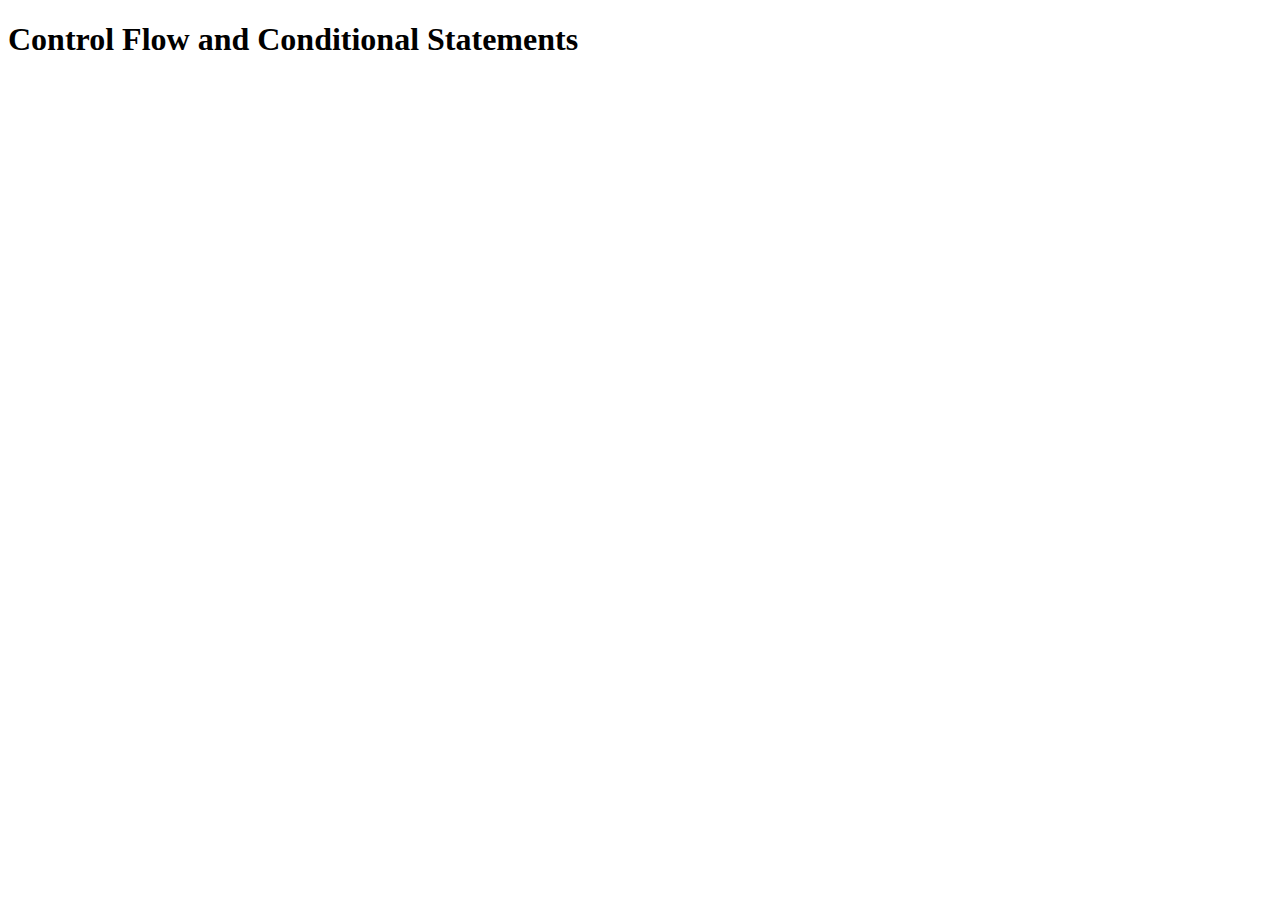
<file: index.html>
<!DOCTYPE html>
<html lang="en">
<head>
    <meta charset="UTF-8">
    <meta name="viewport" content="width=device-width, initial-scale=1.0">
    <title>Control Flow</title>
</head>
<body>
        <h1>Control Flow and Conditional Statements</h1>
    <script src="./control_flow.js"></script>
</body>
</html>
</file>
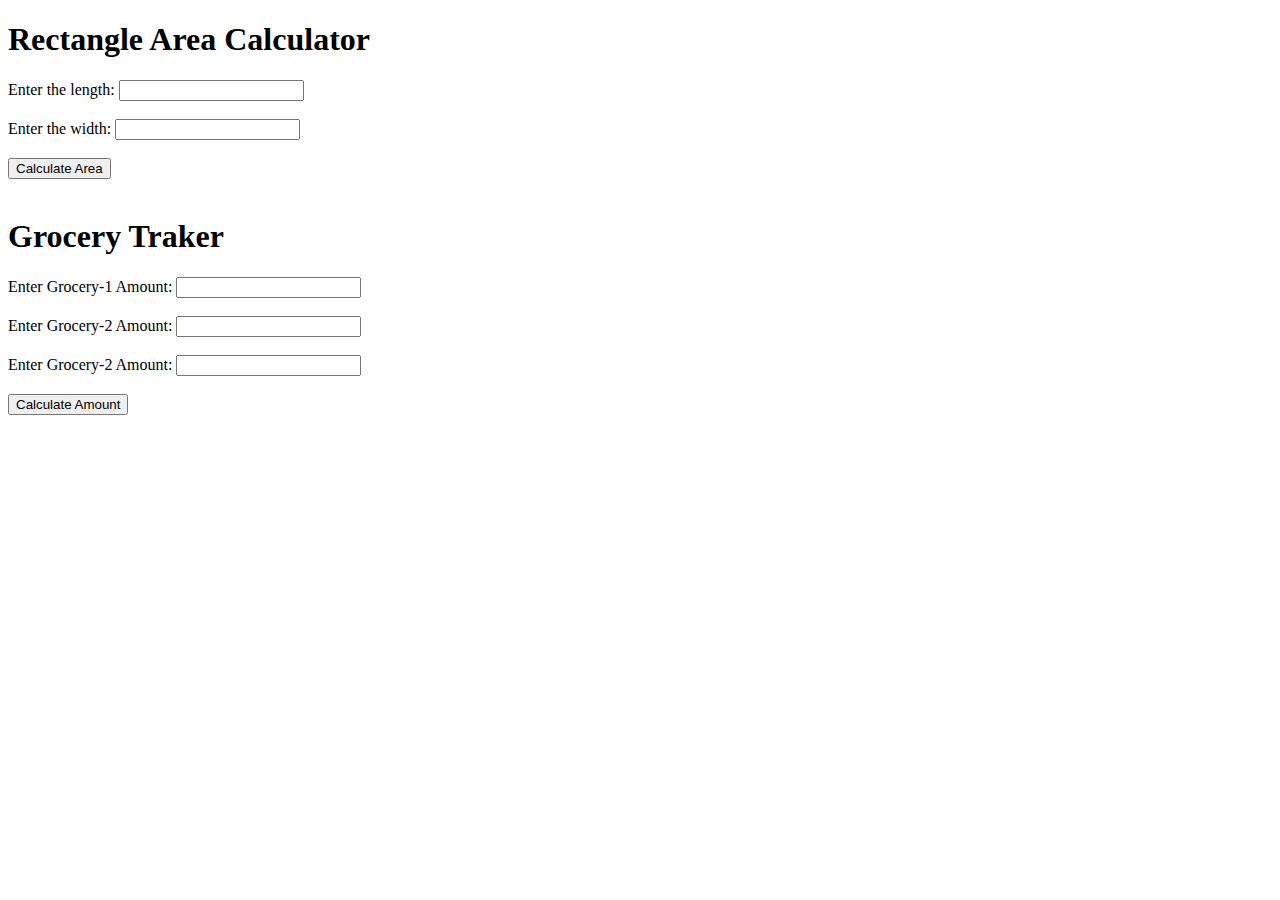
<file: functions/index.html>
<!DOCTYPE html>
<head>
  <title>Functions exercises</title>
</head>
<body>
    <div>
        <h1>Rectangle Area Calculator</h1>
        <label for="length">Enter the length: </label>
        <input type="number" id="length"><br><br>

        <label for="width">Enter the width: </label>
        <input type="number" id="width"><br><br>

        <button onclick="calculateArea()">Calculate Area</button><br><br>

        <p id="result"></p>
    </div>
    <div>
        <h1>Grocery Traker</h1>
        <label for="grocery1">Enter Grocery-1 Amount: </label>
        <input type="number" id="grocery1"><br><br>

        <label for="grocery2">Enter Grocery-2 Amount: </label>
        <input type="number" id="grocery2"><br><br>

        <label for="grocery3">Enter Grocery-2 Amount: </label>
        <input type="number" id="grocery3"><br><br>

        <button onclick="calculateAmount()">Calculate Amount</button><br><br>

        <p id="result_2"></p>
    </div>
<script src="./functions.js"></script>
</body>
</file>
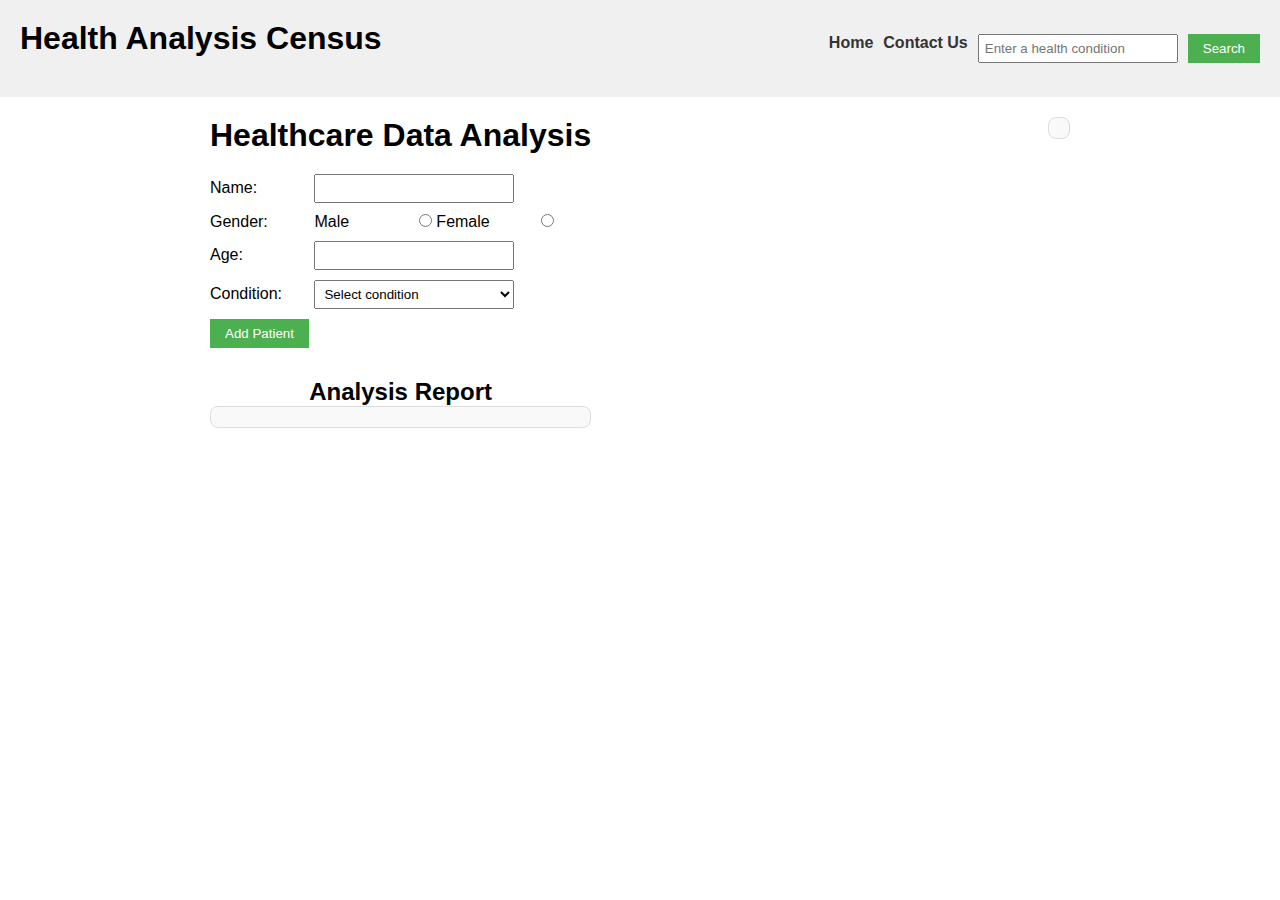
<file: healthAnalysis/index.html>
<!DOCTYPE html>
<html lang="en">
<head>
  <meta charset="UTF-8">
  <title>Health Analysis Data</title>
  <link rel="stylesheet" href="./health_analysis.css">
</head>
<body>
   <nav><h1>Health Analysis Census</h1>
<ul>
  <li><a href="./index.html" id="home">Home </a></li>
  <li><a href="./health_contact.html" id="contact">Contact Us </a></li>
  <li><input type="text" id="conditionInput" placeholder="Enter a health condition">  </li>
  <li><button id='btnSearch'>Search</button>
  </li>
</ul>
</nav>
<div class="container">
<div class="analysisForm">
<h1>Healthcare Data Analysis</h1>
<div>
<label for="name">Name:</label>
<input type="text" id="name">
</div>
<div>
<label>Gender:</label>
<label for="male">Male</label>
<input type="radio" name="gender" id="male" value="Male">
<label for="female">Female</label>
<input type="radio" name="gender" id="female" value="Female">
</div>
<div>
<label for="age">Age:</label>
<input type="number" id="age">
</div>
<div>
<label for="condition">Condition:</label>
<select id="condition">
  <option value="">Select condition</option>
  <option value="Diabetes">Diabetes</option>
  <option value="Thyroid">Thyroid</option>
  <option value="High Blood Pressure">High Blood Pressure</option>
</select>
</div>
<button id="addPatient">Add Patient</button>
<h2>Analysis Report</h2>
<div id="report"></div>
</div>
<div class="searchCondition">
    <div id="result"></div>
</div>
</div>
<script src="./health_analysis.js"></script>
</body>
</html>
</file>
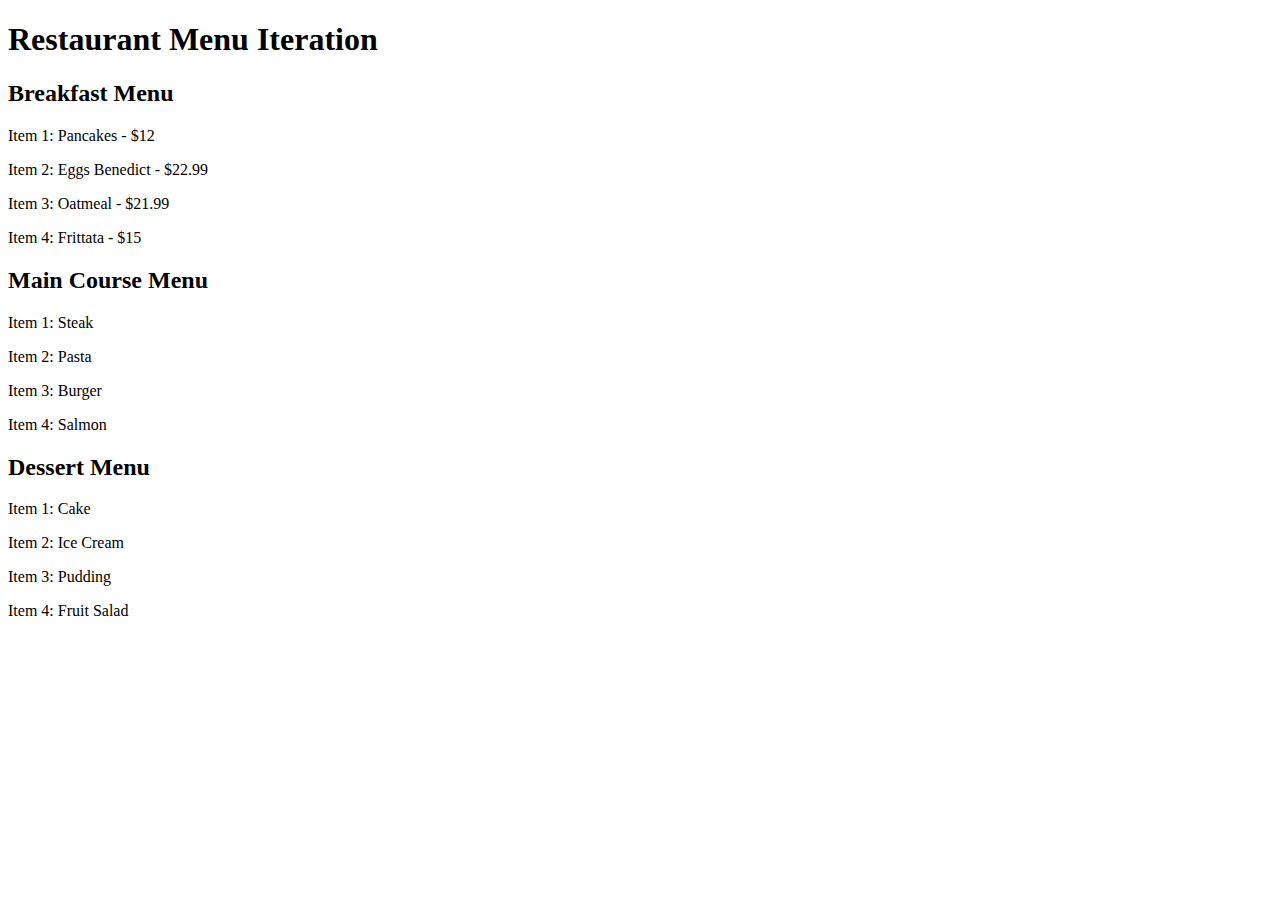
<file: arrays/restaurant_menu.html>
<!DOCTYPE html>
<html>
<head>
  <title>Restaurant Menu</title>
</head>
<body>
 <h1>Restaurant Menu Iteration</h1>
    <h2>Breakfast Menu</h2>
    <div id="breakfastTotalItems"></div>
    <div id="breakfastMenuItems"></div>

    <h2>Main Course Menu</h2>
    <div id="maincourseTotalItems"></div>
    <div id="maincourseMenuItems"></div>

    <h2>Dessert Menu</h2>
    <div id="dessertTotalItems"></div>
    <div id="dessertMenuItems"></div>
    <script src="./restaurant_menu.js"></script>
</body>
</html>
</file>
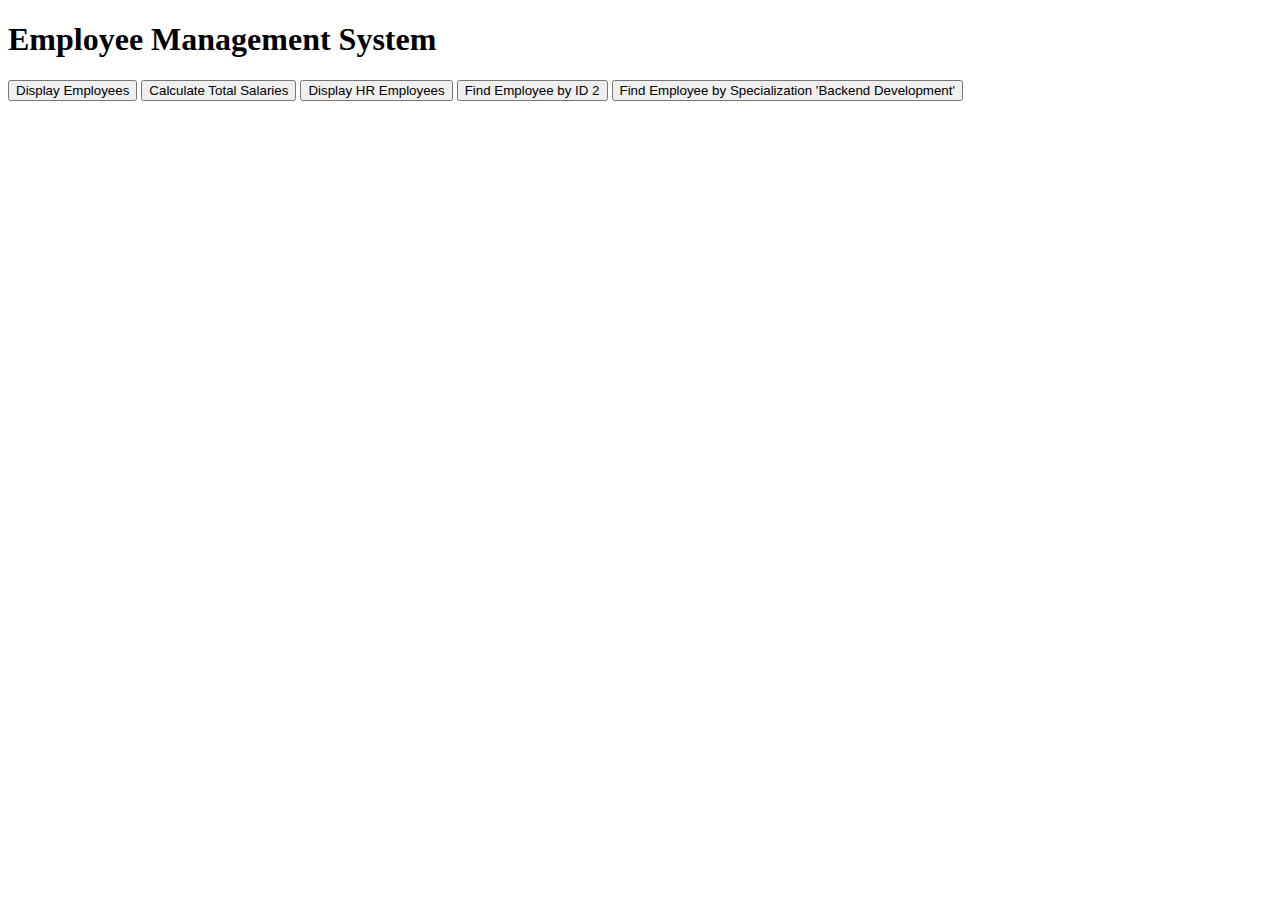
<file: arrays_2/employee_details.html>
<!DOCTYPE html>
<html>
<head>
  <title>Employee Management System</title>
</head>
<body>
   <h1>Employee Management System</h1>

  <div>
    <button onclick="displayEmployees()">Display Employees</button>
    <button onclick="calculateTotalSalaries()">Calculate Total Salaries</button>
    <button onclick="displayHREmployees()">Display HR Employees</button>
    <button onclick="findEmployeeById(2)">Find Employee by ID 2</button>
    <button onclick="findEmployeeBySpecialization('Backend Development')">Find Employee by Specialization 'Backend Development'</button>
  </div>

 <div id="employeesDetails"></div>
<script src="./employee_details.js"></script>
</body>
</html>
</file>
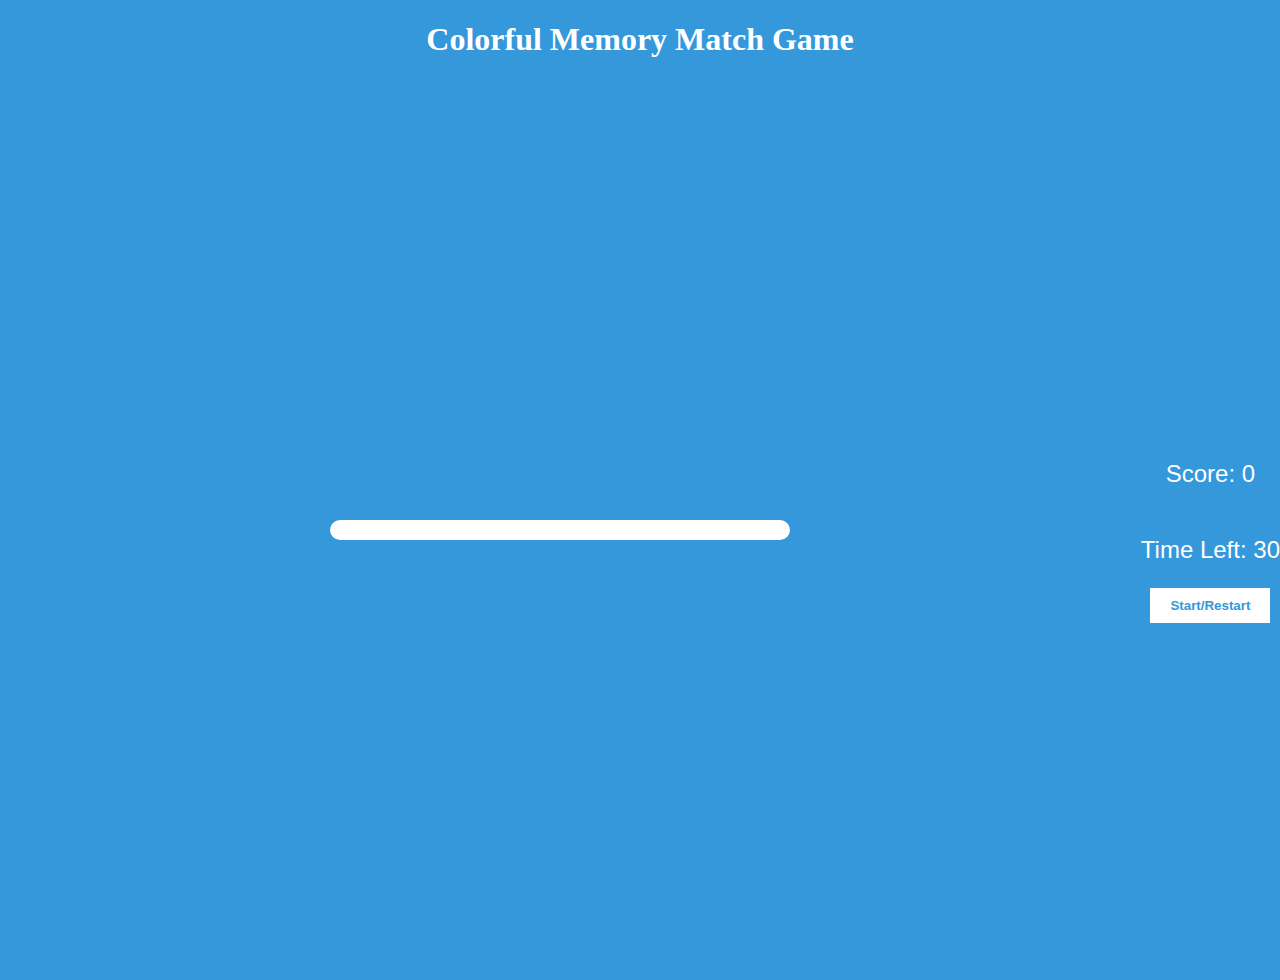
<file: colorfulMemoryGame/colorful_memory_game.html>
<!DOCTYPE html>
<html>

<head>
    <title>Colorful Memory Match Game</title>
        <link rel="stylesheet" href="./colorfulGame.css">
</head>

<body>
    <h1>Colorful Memory Match Game</h1>
    <div class="container">
        <div id="game-container">
         <!-- Cards will be generated dynamically using JavaScript -->
        </div>
        <div class="startMain">
            <p id="score">Score: 0</p>
            <p id="timer">Time Left: 30</p>
            <button id="startbtn">Start/Restart</button>
        </div>
    </div>
    <script src="./colorful_memory_game.js"></script>
</body>
</html>
</file>
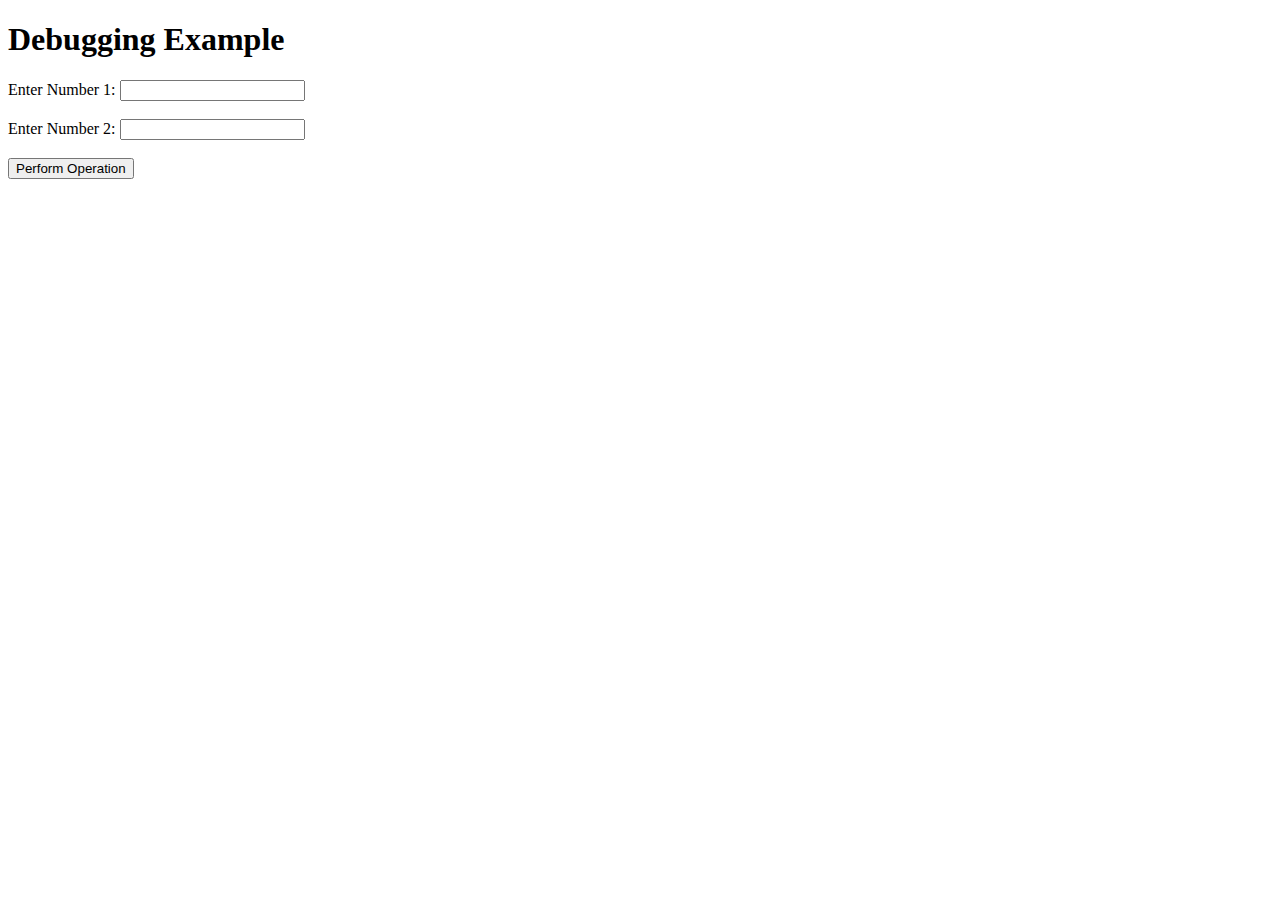
<file: DebugCode/debug_code.html>
<!DOCTYPE html>
<html lang="en">

<head>
    <meta charset="UTF-8">
    <title>Debugging Example</title>
</head>

<body>
    <h1>Debugging Example</h1>
    <label for="input1">Enter Number 1:</label>
    <input type="number" id="input1"><br><br>
    <label for="input2">Enter Number 2:</label>
    <input type="number" id="input2"><br><br>
    <button onclick="performOperation()">Perform Operation</button>
    <p id="result"></p>
    <script src="./debug_code.js"></script>
</body>

</html>
</file>
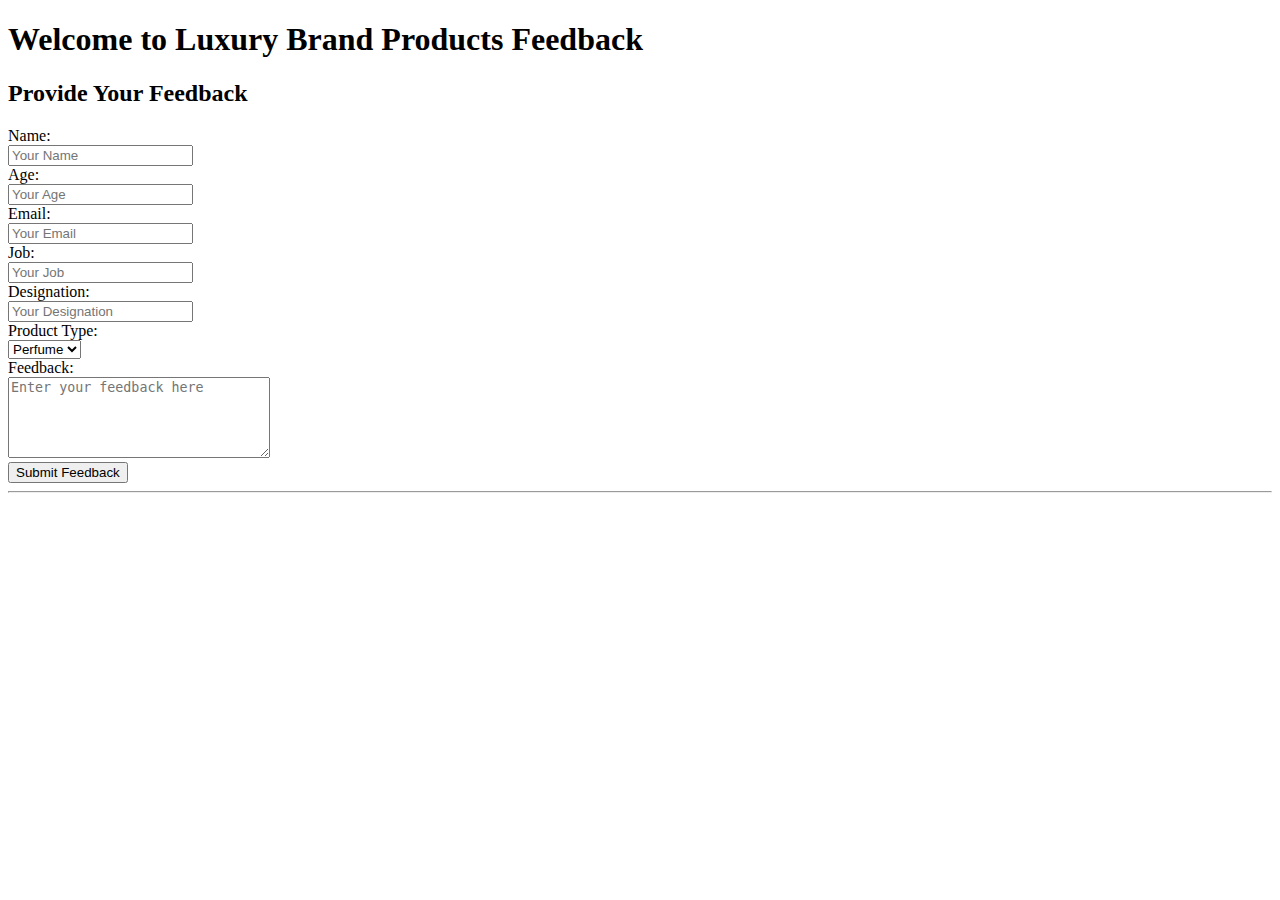
<file: events/product_survey.html>
<!DOCTYPE html>
<html>
<head>
  <title>Luxury Brand Feedback</title>
</head>
<body>
  <h1>Welcome to Luxury Brand Products Feedback</h1>
  <h2>Provide Your Feedback</h2>
  <label for="name">Name:</label><br>
  <input type="text" id="name" placeholder="Your Name" required><br>
  <label for="age">Age:</label><br>
  <input type="number" id="age" placeholder="Your Age" required><br>
  <label for="email">Email:</label><br>
  <input type="email" id="email" placeholder="Your Email" required><br>
  <label for="job">Job:</label><br>
  <input type="text" id="job" placeholder="Your Job" required><br>
  <label for="designation">Designation:</label><br>
  <input type="text" id="designation" placeholder="Your Designation" required><br>
  <label for="productType">Product Type:</label><br>
  <select id="productType" required>
    <option value="perfume">Perfume</option>
    <option value="cream">Cream</option>
    <option value="oils">Oils</option>
  </select><br>
  <label for="feedbackText">Feedback:</label><br>
  <textarea id="feedbackText" rows="5" cols="30" placeholder="Enter your feedback here" required></textarea><br>
<button id="submitBtn">Submit Feedback</button>
<hr>
<div id="userInfo" style="display: none;">
  <h2>User Information:</h2>
  <p>Name: <span id="userName"></span></p>
  <p>Age: <span id="userAge"></span></p>
  <p>Email: <span id="userEmail"></span></p>
  <p>Job: <span id="userJob"></span></p>
  <p>Designation: <span id="userDesignation"></span></p>
  <p>Feedback for  <span id="userProductChoice"></span>: <span id="userFeedback"></span></p>
</div>
<script src="./product_survey.js"></script>
</body>
</html>
</file>
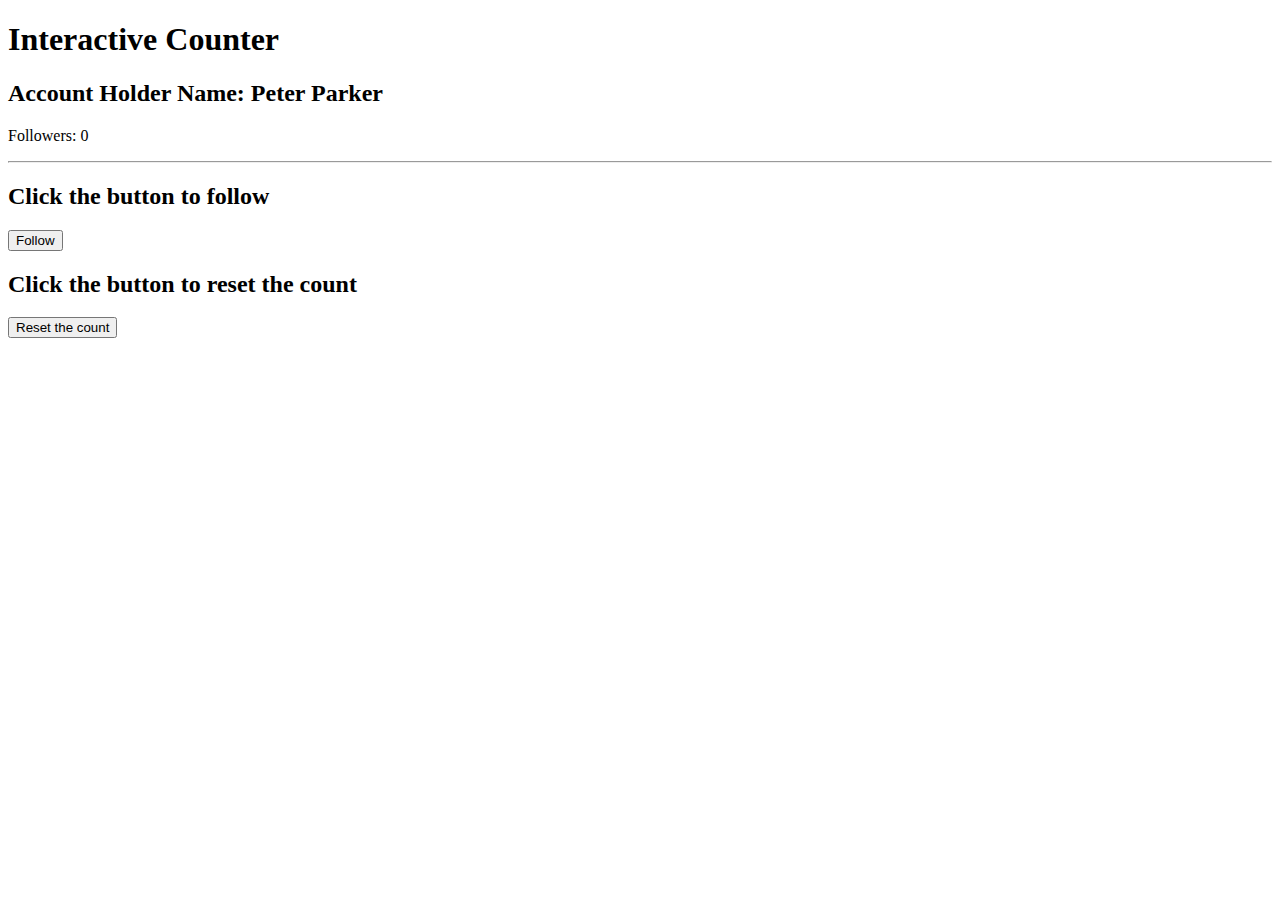
<file: functions_2/followers_count.html>
<!DOCTYPE html>
<html>
<head>
  <title>Interactive Counter</title>
</head>
<body>
  <h1>Interactive Counter</h1>
  <h2>Account Holder Name: Peter Parker</h2>
  <p>Followers: <span id="countDisplay">0</span></p>
  <hr>
  <h2>Click the button to follow</h2>
  <button onclick="increaseCount()">Follow</button>
  <h2>Click the button to reset the count</h2>
  <button onclick="resetCount()">Reset the count</button>
  <script src="./followers_count.js"></script>
</body>
</html>
</file>
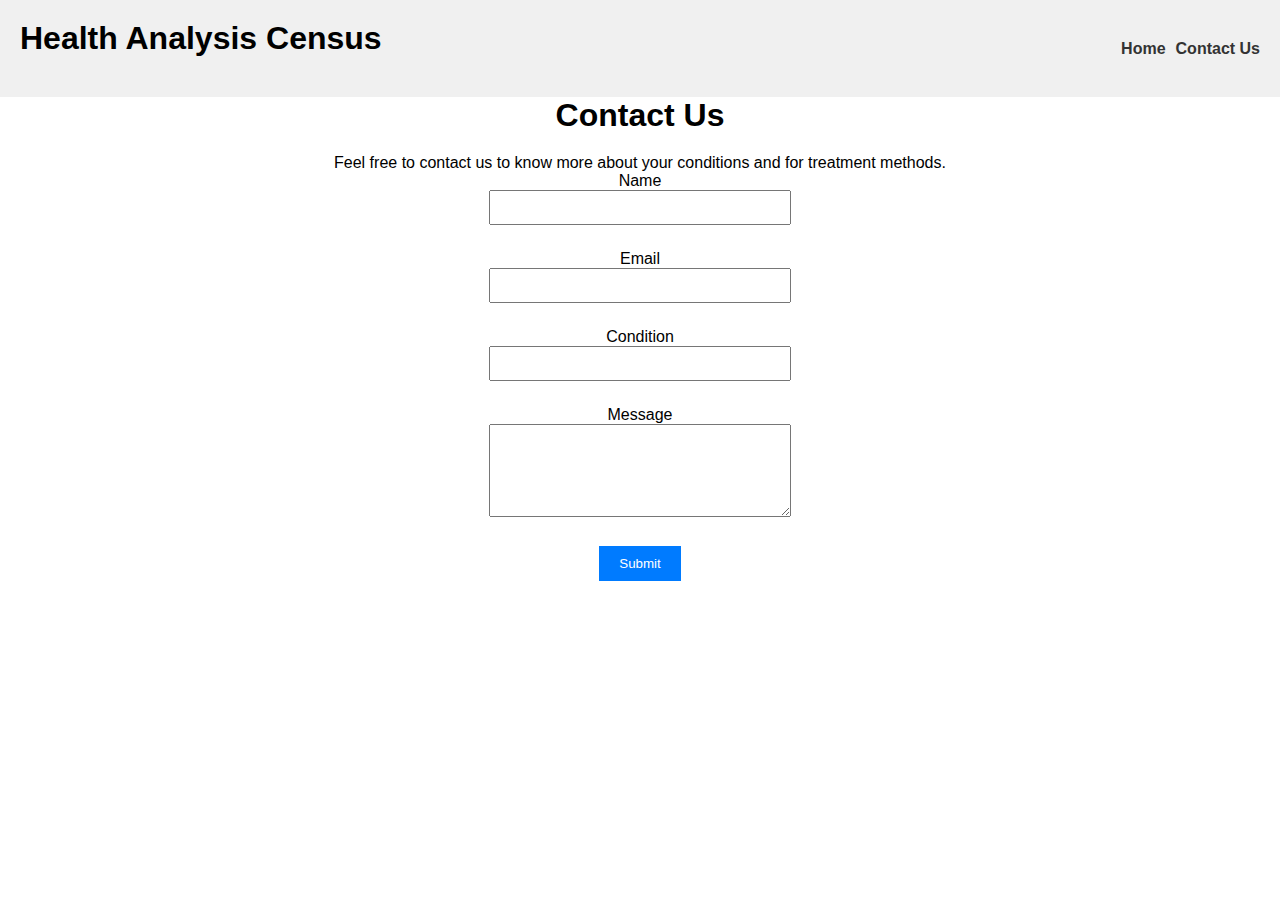
<file: healthAnalysis/health_contact.html>
<!DOCTYPE html>
<html lang="en">
<head>
  <meta charset="UTF-8">
  <title>Contact Us</title>
  <link rel="stylesheet" href="./health_analysis.css">
  <style>
    body{
        text-align: center;
    }
    /* Some basic styling for demonstration purposes */
    #contactForm {
      max-width: 400px;
      margin: 0 auto;
    }
    #contactForm input,
    #contactForm textarea {
      width: 100%;
      margin-bottom: 15px;
      padding: 8px;
    }
    #contactForm button {
      padding: 10px 20px;
      background-color: #007bff;
      color: white;
      border: none;
      cursor: pointer;
    }
    #contactForm button:hover {
      background-color: #0056b3;
    }
  </style>
</head>
<body>
  <nav><h1>Health Analysis Census</h1>
    <ul>
      <li><a href="./index.html" id="home">Home </a></li>
      <li><a href="./health_contact.html" id="contact">Contact Us </a></li>
      </li>

    </ul>
    </nav>
  <h1>Contact Us</h1>
  <p>Feel free to contact us to know more about your conditions and for treatment methods.</p>

  <form id="contactForm">
    <div>
      <label for="name">Name</label>
      <input type="text" id="name" name="name" required>
    </div>
    <div>
      <label for="email">Email</label>
      <input type="email" id="email" name="email" required>
    </div>
    <div>
      <label for="condition">Condition</label>
      <input type="text" id="condition" name="condition" required>
    </div>
    <div>
      <label for="message">Message</label>
      <textarea id="message" name="message" rows="5" required></textarea>
    </div>
    <button type="submit" onclick="thankyou()">Submit</button>
  </form>
  <script>
    function thankyou(){
        alert('Thank you for contacting us!')
    }
  </script>
</body>
</html>
</file>
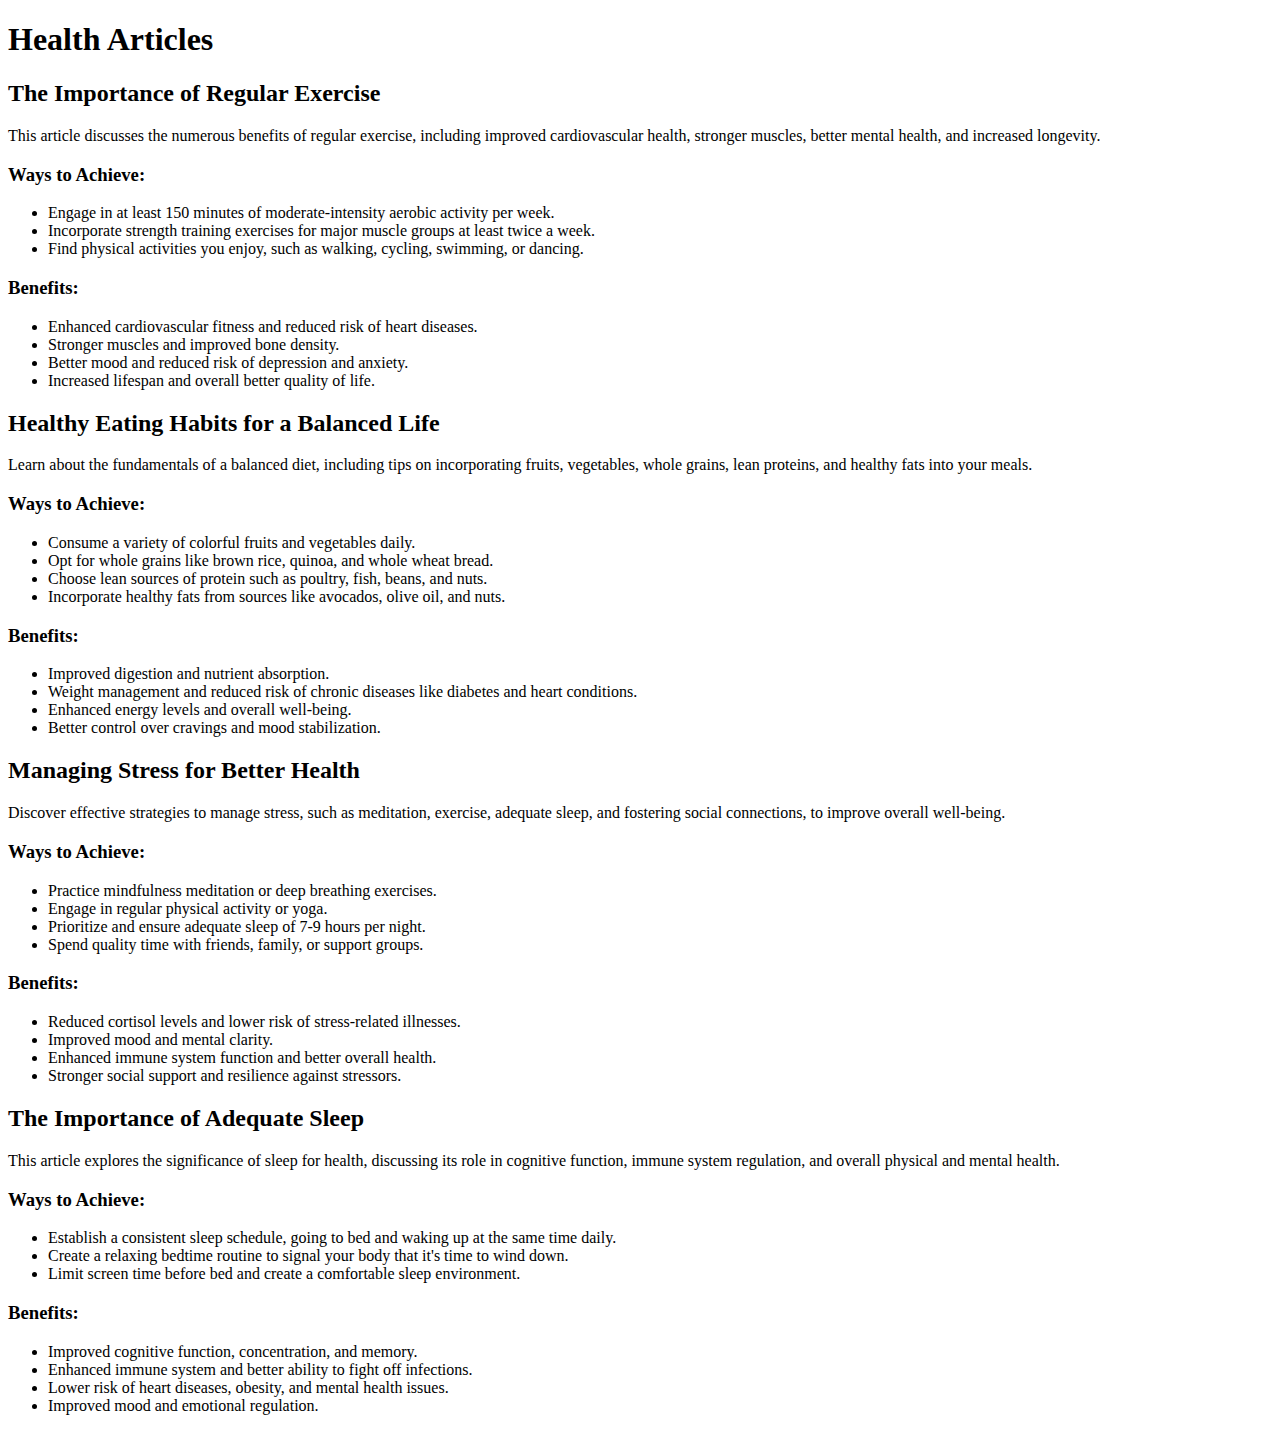
<file: healthArticle/health_article.html>
<!DOCTYPE html>
<html lang="en">
<head>
  <meta charset="UTF-8">
  <title>Health Articles</title>
</head>
<body>
  <h1>Health Articles</h1>
  <div id="articles"></div>
<script src="./health_article.js"></script>
</body>
</html>
</file>
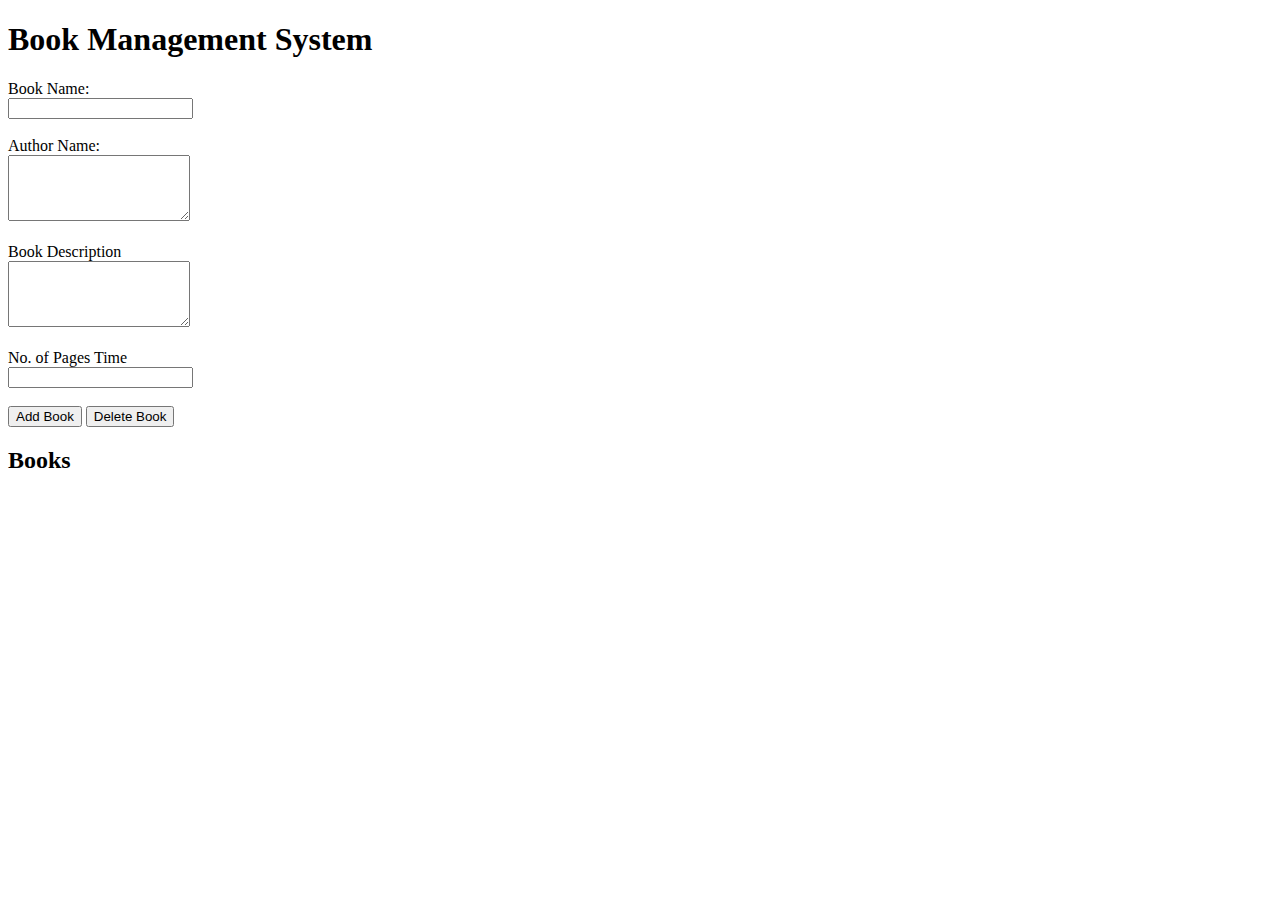
<file: objects/book_system.html>
<!DOCTYPE html>
<html lang="en">
<head>
    <meta charset="UTF-8">
    <title>Book Management System</title>
</head>
<body>
    <h1>Book Management System</h1>
    <label for="bookName">Book Name:</label><br>
    <input type="text" id="bookName"><br><br>
    <label for="authorName">Author Name:</label><br>
    <textarea id="authorName" rows="4"></textarea><br><br>
    <label for="bookDescription">Book Description</label><br>
    <textarea id="bookDescription" rows="4"></textarea><br><br>
    <label for="pagesNumber">No. of Pages Time</label><br>
    <input type="number" id="pagesNumber"><br><br>
    <button onclick="addBook()">Add Book</button>
    <button onclick="deleteBook()">Delete Book</button>

    <h2>Books</h2>
    <div id="books">
        <!-- books will be displayed here -->
    </div>
    <script src="./book_system.js"></script>
</body>
</html>
</file>
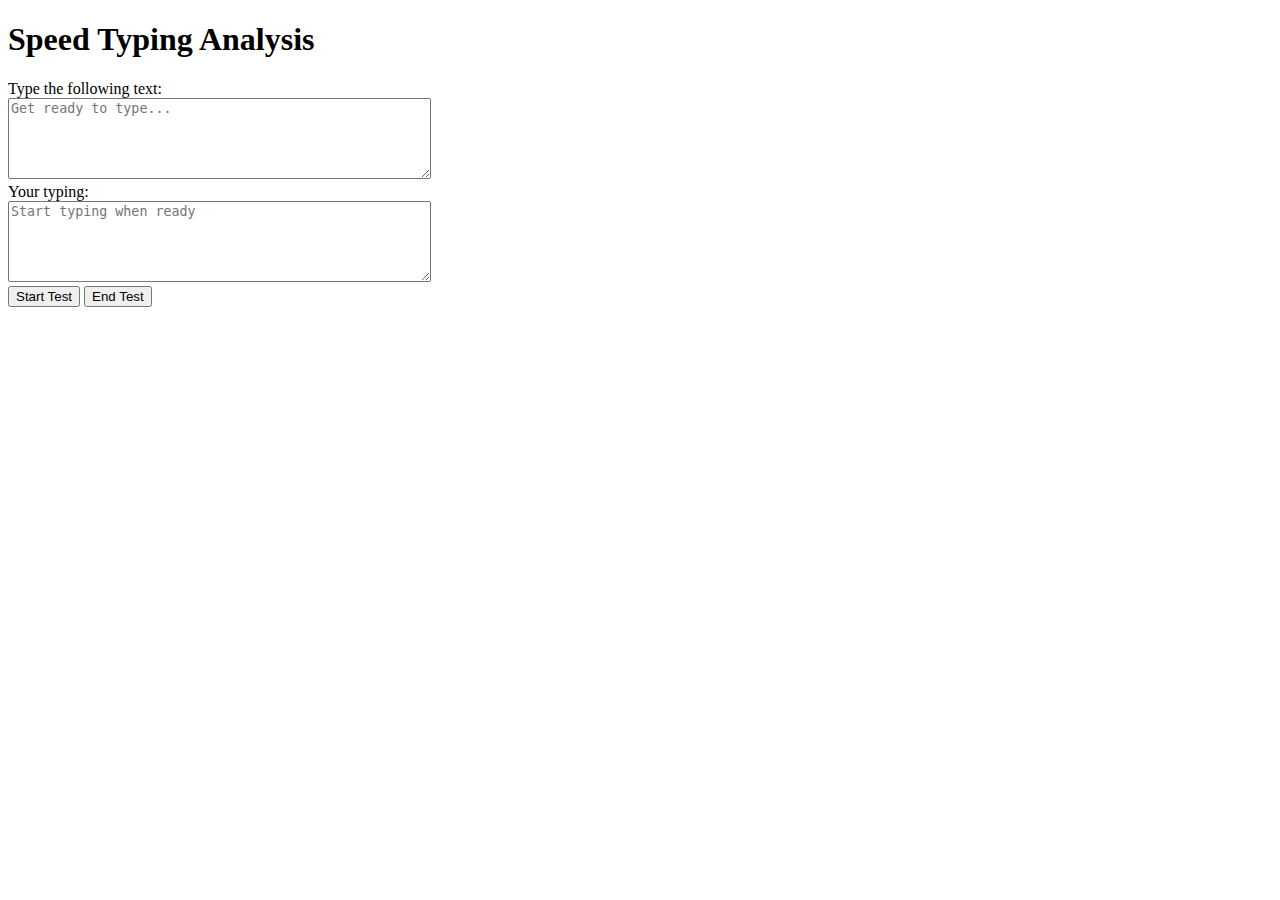
<file: string_manipulation/speed_analysis.html>
<!DOCTYPE html>
<html>
<head>
  <title>Speed Test Analysis</title>
</head>
<body>
  <h1>Speed Typing Analysis</h1>

    <label for="inputText">Type the following text:</label><br>
    <textarea id="inputText"  cols="50" rows="5" readonly placeholder="Get ready to type..."></textarea><br>

    <label for="userInput">Your typing:</label><br>
    <textarea id="userInput"  cols="50" rows="5" placeholder="Start typing when ready"></textarea><br>
    <button onclick="startTest()">Start Test</button>
        <button onclick="endTest()" id="btn">End Test</button>
    <div id="output"></div>
    <script src="./speed_analysis.js"></script>
</body>
</html>
</file>
<file: colorfulMemoryGame/colorfulGame.css>
body {
    padding: 0;
    margin: 0;
    background-color: #3498db;
    box-sizing: border-box;

}

.container {
    font-family: Arial, sans-serif;
    background-color: #3498db;
    display: flex;
    justify-content: center;
    align-items: center;
    height: 100vh;
}

.startMain {
    margin-left: 20px;
    display: flex;
    align-items: center;
    flex-direction: column;
}

h1 {
    color: #fff;
    text-align: center;
}

#game-container {
    display: grid;
    grid-template-columns: repeat(4, 100px); /* Cuatro columnas de 100px cada una */
    grid-gap: 10px; /* Espacio entre las cartas */
    background-color: #fff; /* Color de fondo */
    padding: 10px; /* Espaciado interno */
    border-radius: 10px; /* Bordes redondeados */
    width: 440px; /* Ancho total del contenedor (4 columnas + 3 espacios) */
    margin: 0 auto; /* Centrar horizontalmente */
}


.card {
    width: 100px;
    height: 100px;
    background-color: #ddd;
    display: flex;
    justify-content: center;
    align-items: center;
    font-size: 20px;
    cursor: pointer;
    transition: background-color 0.3s;
    border-radius: 5px;
}

.matched {
    background-color: #4CAF50;
    color: #fff;
}

#score {
    text-align: center;
    font-size: 24px;
    color: #fff;
}

#timer {
    text-align: center;
    font-size: 24px;
    color: #fff;
}

#startbtn{
    padding: 10px 20px;
    background-color: white;
    color: #3498db;
    border: none;
    font-weight: 900;
}
</file>
<file: healthAnalysis/health_analysis.css>
/* Reset básico */
* {
  margin: 0;
  padding: 0;
  box-sizing: border-box;
}

/* Estilos de navegación */
nav {
  background-color: #f0f0f0;
  padding: 20px;
  display: flex;
  align-items: center;
  justify-content: space-between;
  width: 100%;
}

nav ul {
  list-style-type: none;
  display: flex;
  gap: 10px;
}

nav ul li {
  display: inline;
}

nav a {
  text-decoration: none;
  color: #333;
  font-weight: bold;
}

/* Estilos de cuerpo y contenedor */
body {
  font-family: Arial, sans-serif;
  display: flex;
  flex-direction: column;
  align-items: center;
  min-height: 100vh;
  margin: 0;
}

.container {
  width: 100%;
  max-width: 900px;
  padding: 20px;
  display: flex;
  justify-content: space-between;
  align-items: flex-start;
  gap: 20px;
}

/* Estilos para los formularios */
h1 {
  margin-bottom: 20px;
  text-align: center;
}

div {
  margin-bottom: 10px;
}

label {
  display: inline-block;
  width: 100px;
}

input[type="text"],
input[type="number"],
select {
  width: 200px;
  padding: 5px;
}

button {
  padding: 7px 15px;
  background-color: #4CAF50;
  color: white;
  border: none;
  cursor: pointer;
}

button:hover {
  background-color: #45a049;
}

/* Sección de reporte */
h2 {
  margin-top: 30px;
  text-align: center;
}

#report, #result {
  padding: 10px;
  max-width: 500px;
  word-wrap: break-word;
  background-color: #f9f9f9;
  border: 1px solid #ddd;
  border-radius: 8px;
}

/* Sección de resultado de búsqueda */
#result {
  height: auto;
  width: 100%;
  display: flex;
  align-items: center;
  justify-content: center;
  flex-direction: column;
}

#result img {
  width: 250px;
  height: auto;
  max-height: 200px;
  object-fit: contain;
  margin-bottom: 10px;
}
</file>
